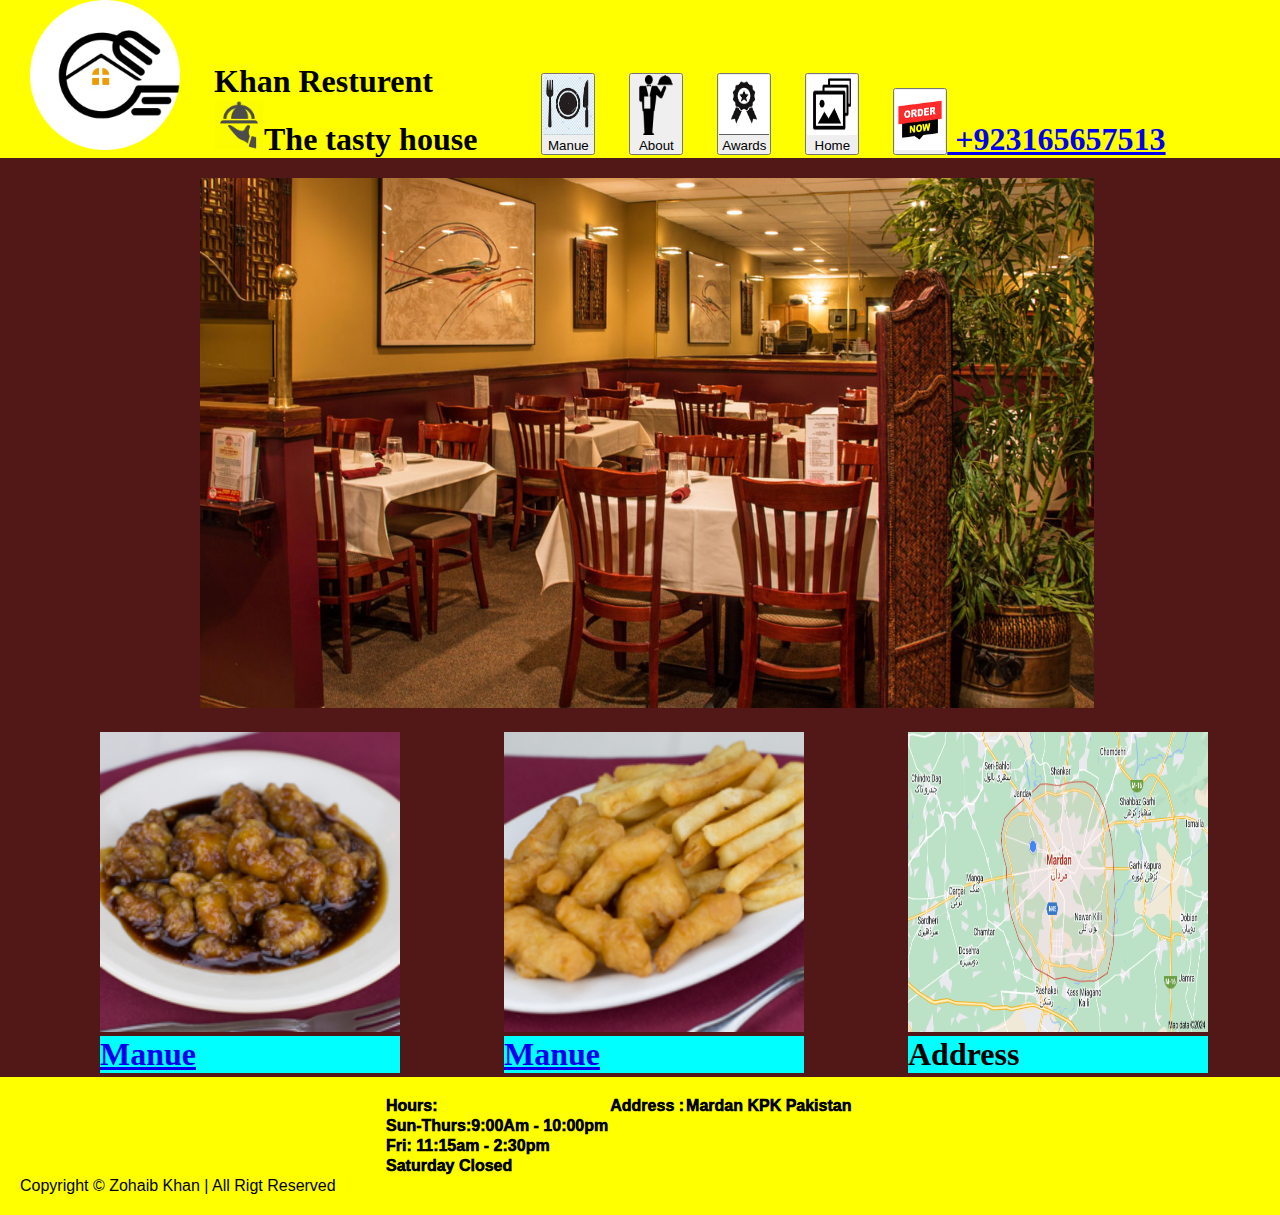
<file: index.html>
<!DOCTYPE html>
<html lang="en">

<head>
    <meta charset="UTF-8">
    <meta name="viewport" content="width=device-width, initial-scale=1.0">
    <title>Khan Resturent </title>
    <link rel="stylesheet" href="style.css">
    <link rel="js" href="angular.js">
    <link rel="shortcut icon" href="z.png" type="image/x-icon"> 
</head>

<body>

    <Header>
        <div class="box">

            <div id="nav"><img src="z.png" width="150px" alt=""></div>
            <div id="nav">
                <h1>Khan Resturent<br>
                    <h1><img src="a (2).png" width="50px" alt="">The tasty house</h1>
            </div>
            <div id="nav">
                <div id="nav"> <a href="Manue.html"><button><img src="download.jpeg" width="50px"
                                height="60px"><br>Manue</button> </a></div>
                <div id="nav"> <a href="About.html"><button><img src="a (1).png" width="50px"
                                height="60px"><br>About</button> </a></div>

                <div id="nav"> <a href="Awards.html"><button><img src="Award.png" width="50px"
                                height="60px"><br>Awards</button> </a></div>
                <div id="nav"> <a href="home.html"><button><img src="Gal.png" width="50px" height="60px"
                                alt=""><br>Home</button> </a></div>
            </div>
            <div id="nav">
                <h1> <a href="Manue.html"><button><img src="order.png" width="50px" height="60px" alt=""></button>
                        +923165657513</h1>
                </a>
            </div>
        </div>

        </div>



        <img src="pic.png" style="margin-left: 200px;margin-top: 20px; margin-bottom: 20px; margin-right: 200px;"
            alt="">

         
            <div id="manue">
                <div><a href="Manue.html"><img src="1.jpg" alt="" width="300px" height="300px"><h1>Manue</h1> </a> </div>
                <div><a href="Manue.html"><img src="SO.jpg" alt="" width="300px" height="300px"><h1>Manue</h1> </a> </div>
                <div><img src="Mard.png" alt="" width="300px" height="300px"><h1>Address</h1></div>  
            
            
            
            </div>


    </Header>

</body>
<footer class="box2">
    <div id="footer"></div>
    <table>

    
        <tr>
            <td colspan="6"> Hours:</td>        <td>Address : <td>Mardan KPK Pakistan</td></td>
        </tr>
        <tr>
            <td colspan="5">Sun-Thurs:9:00Am - 10:00pm</td> 
        </tr>
        <tr>
            <td > Fri: 11:15am - 2:30pm</td>
        </tr>
        <tr>
            <td > Saturday Closed</td>
        </tr>
    </table>









    <div>



















        <div>
            <p>Copyright © Zohaib Khan | All Rigt Reserved</p>
        </div>


</footer>

</html>
</file>
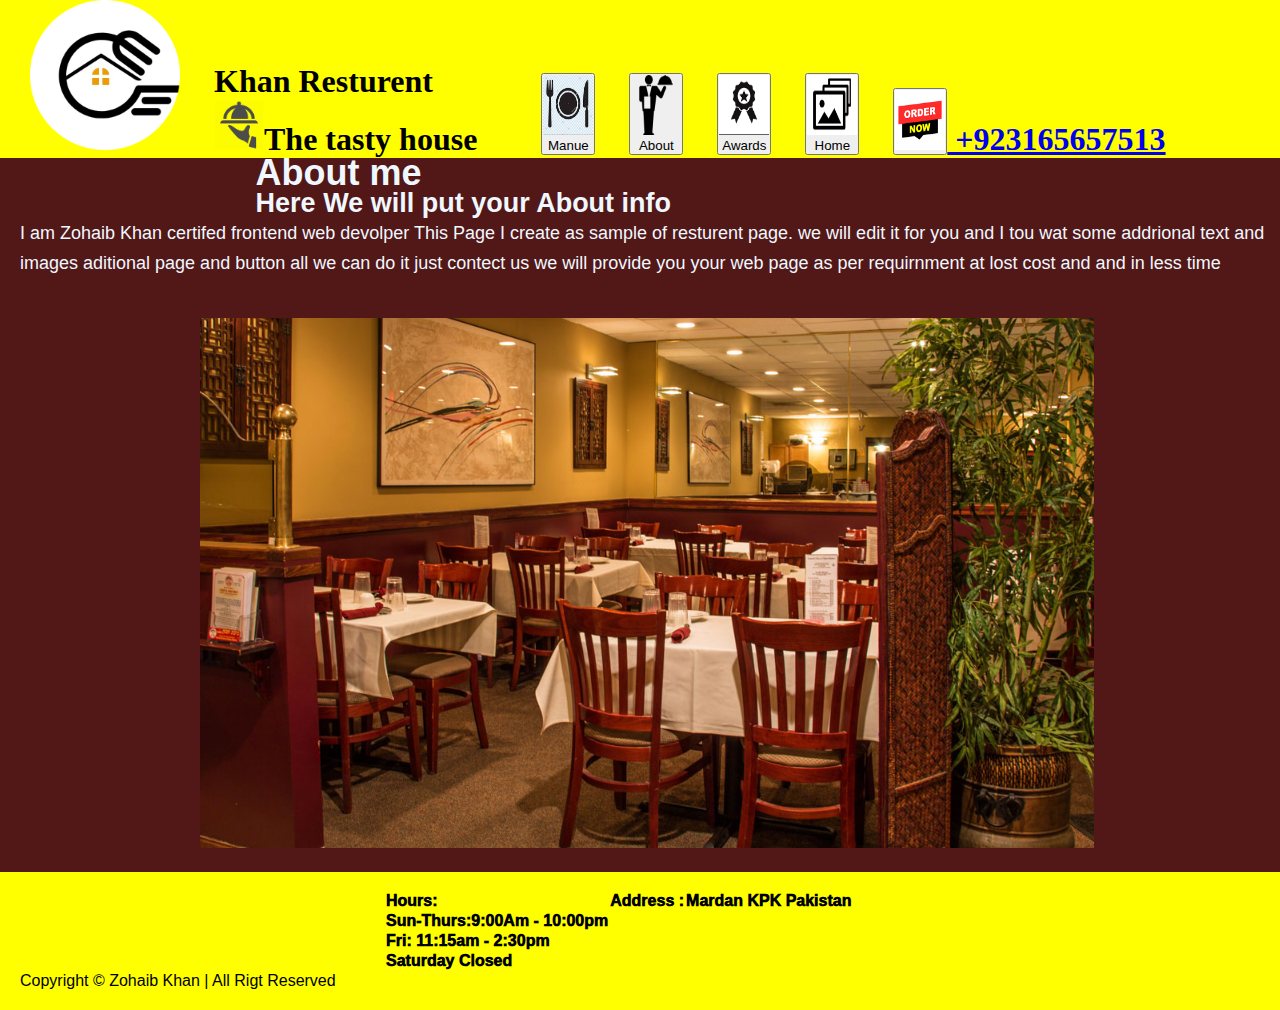
<file: About.html>
<!DOCTYPE html>
<html lang="en">

<head>
    <meta charset="UTF-8">
    <meta name="viewport" content="width=device-width, initial-scale=1.0">
    <title>Khan Resturent </title>
    <link rel="stylesheet" href="style.css">
    <link rel="js" href="angular.js">


<style>  
    #name h1,h2{margin-left: 20%;} 
     
  #name{line-height: 30px;
    color: aliceblue;
        font-family: Verdana, Geneva, Tahoma, sans-serif;
 font-weight: 1000;font-size: large;margin-right: 2px;}</style>

</head>

<body>

    <Header>
        <div class="box">

            <div id="nav"><img src="z.png" width="150px" alt=""></div>
            <div id="nav">
                <h1>Khan Resturent<br>
                    <h1><img src="a (2).png" width="50px" alt="">The tasty house</h1>
            </div>
            <div id="nav">
                <div id="nav"> <a href="Manue.html"><button><img src="download.jpeg" width="50px"
                                height="60px"><br>Manue</button> </a></div>
                <div id="nav"> <a href="About.html"><button><img src="a (1).png" width="50px"
                                height="60px"><br>About</button> </a></div>

                <div id="nav"> <a href="Award.png"><button><img src="Award.png" width="50px"
                                height="60px"><br>Awards</button> </a></div>
                <div id="nav"> <a href="home.html"><button><img src="Gal.png" width="50px" height="60px"
                                alt=""><br>Home</button> </a></div>
            </div>
            <div id="nav">
                <h1> <a href="Manue.html"><button><img src="order.png" width="50px" height="60px" alt=""></button>
                        +923165657513</h1>
                </a>
            </div>
        </div>

        </div>



        <div id="name">
            <h1>About me</h1>
            <h2>Here We will put your About info </h2>
            <p>I am Zohaib Khan certifed frontend web devolper This Page I create as sample of resturent page. we will edit it for you and I tou wat some addrional text and images aditional page and button all we can do it just contect us we will  provide you your web page as per requirnment at lost cost and and in less time</p>
    </div>
    
                
    
                 <img src="pic.png" style="margin-left: 200px;margin-top: 20px; margin-bottom: 20px; margin-right: 200px;"
                 alt="">
     
    



    </Header>

</body>
<footer class="box2">
    <div id="footer"></div>
    <table>

    
        <tr>
            <td colspan="6"> Hours:</td>        <td>Address : <td>Mardan KPK Pakistan</td></td>
        </tr>
        <tr>
            <td colspan="5">Sun-Thurs:9:00Am - 10:00pm</td> 
        </tr>
        <tr>
            <td > Fri: 11:15am - 2:30pm</td>
        </tr>
        <tr>
            <td > Saturday Closed</td>
        </tr>
    </table>









    <div>



















        <div>
            <p>Copyright © Zohaib Khan | All Rigt Reserved</p>
        </div>


</footer>

</html>
</file>
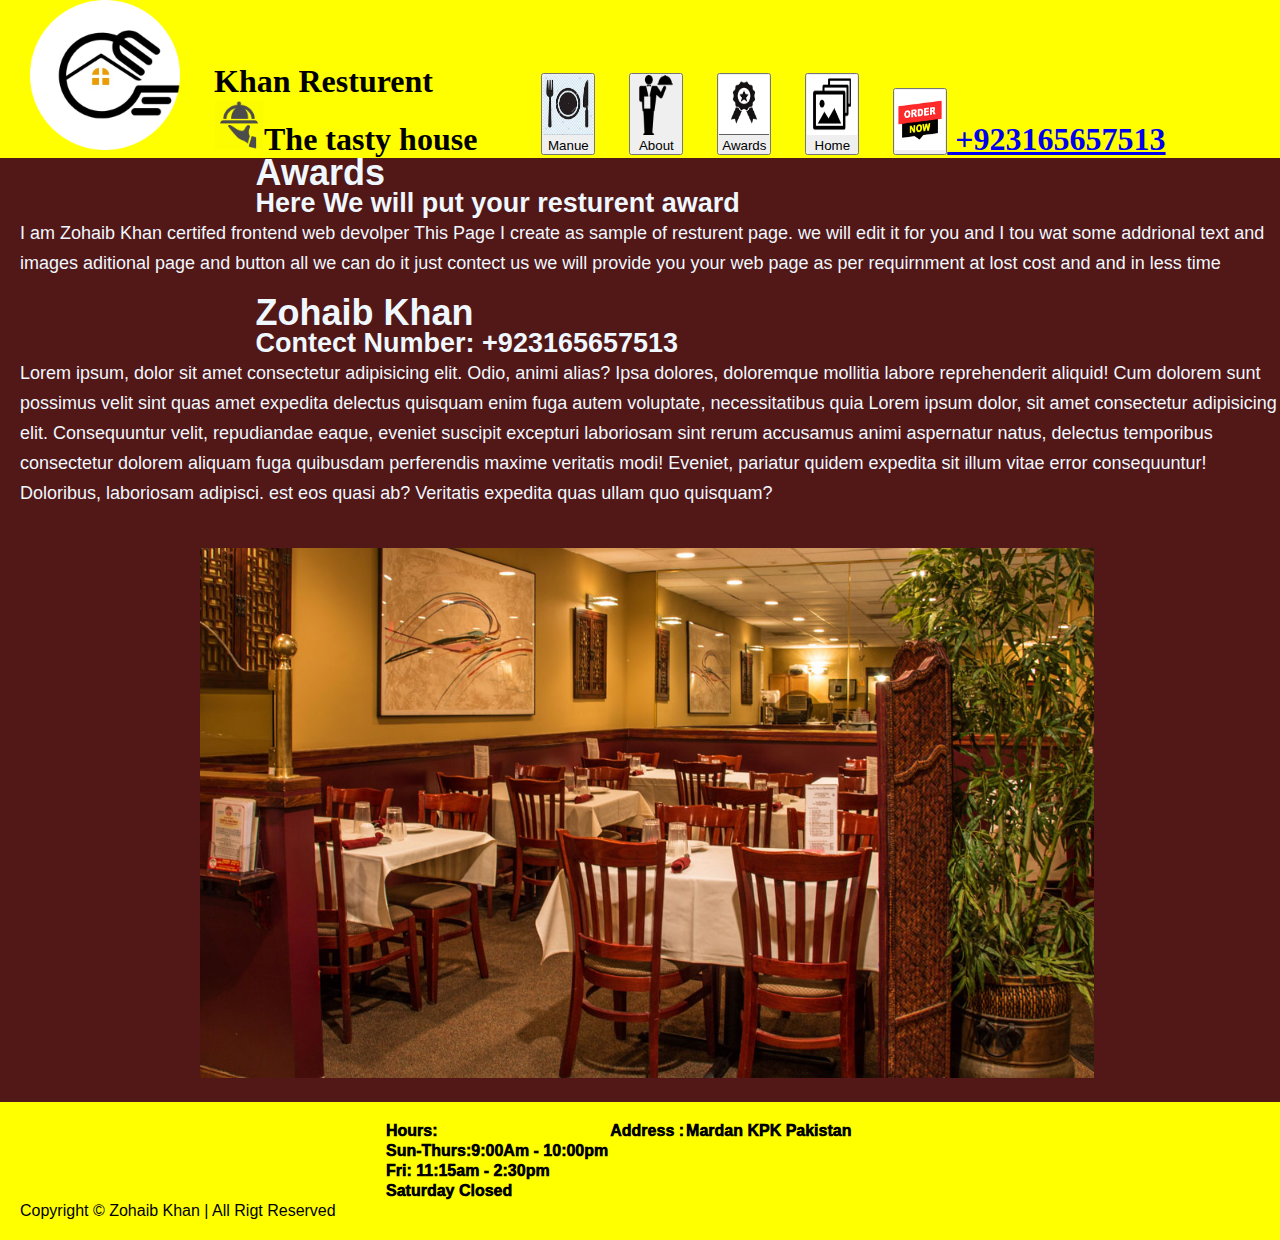
<file: Awards.html>
<!DOCTYPE html>
<html lang="en">

<head>
    <meta charset="UTF-8">
    <meta name="viewport" content="width=device-width, initial-scale=1.0">
    <title>Khan Resturent </title>
    <link rel="stylesheet" href="style.css">
    <link rel="js" href="angular.js">

<style>


    
   #name h1,h2{margin-left: 20%;} 
    
 #name{color: aliceblue;
    line-height: 30px;
       font-family: Verdana, Geneva, Tahoma, sans-serif;
font-weight: 1000;font-size: large;margin-right: 2px;}



</style>


</head>

<body>

    <Header>
        <div class="box">

            <div id="nav"><img src="z.png" width="150px" alt=""></div>
            <div id="nav">
                <h1>Khan Resturent<br>
                    <h1><img src="a (2).png" width="50px" alt="">The tasty house</h1>
            </div>
            <div id="nav">
                <div id="nav"> <a href="Manue.html"><button><img src="download.jpeg" width="50px"
                                height="60px"><br>Manue</button> </a></div>
                <div id="nav"> <a href="About.html"><button><img src="a (1).png" width="50px"
                                height="60px"><br>About</button> </a></div>

                <div id="nav"> <a href="Awards.html"><button><img src="Award.png" width="50px"
                                height="60px"><br>Awards</button> </a></div>
                <div id="nav"> <a href="home.html"><button><img src="Gal.png" width="50px" height="60px"
                                alt=""><br>Home</button> </a></div>
            </div>
            <div id="nav">
                <h1> <a href="Manue.html"><button><img src="order.png" width="50px" height="60px" alt=""></button>
                        +923165657513</h1>
                </a>
            </div>
        </div>

        </div>


<div id="name">
        <h1>Awards</h1>
        <h2>Here We will put your resturent award </h2>
        <p>I am Zohaib Khan certifed frontend web devolper This Page I create as sample of resturent page. we will edit it for you and I tou wat some addrional text and images aditional page and button all we can do it just contect us we will  provide you your web page as per requirnment at lost cost and and in less time</p>


             <h1>Zohaib Khan</h1>
             <h2>   Contect Number: +923165657513</h2>
             <p>Lorem ipsum, dolor sit amet consectetur adipisicing elit. Odio, animi alias? Ipsa dolores, doloremque mollitia labore reprehenderit aliquid! Cum dolorem sunt possimus velit sint quas amet expedita delectus quisquam enim fuga autem voluptate, necessitatibus quia Lorem ipsum dolor, sit amet consectetur adipisicing elit. Consequuntur velit, repudiandae eaque, eveniet suscipit excepturi laboriosam sint rerum accusamus animi aspernatur natus, delectus temporibus consectetur dolorem aliquam fuga quibusdam perferendis maxime veritatis modi! Eveniet, pariatur quidem expedita sit illum vitae error consequuntur! Doloribus, laboriosam adipisci. est eos quasi ab? Veritatis expedita quas ullam quo quisquam?</p>
            </div>

             <img src="pic.png" style="margin-left: 200px;margin-top: 20px; margin-bottom: 20px; margin-right: 200px;"
             alt="">
 

    </Header>

</body>
<footer class="box2">
    <div id="footer"></div>
    <table>

   

        <tr>
            <td colspan="6"> Hours:</td>        <td>Address : <td>Mardan KPK Pakistan</td></td>
        </tr>
        <tr>
            <td colspan="5">Sun-Thurs:9:00Am - 10:00pm</td> 
        </tr>
        <tr>
            <td > Fri: 11:15am - 2:30pm</td>
        </tr>
        <tr>
            <td > Saturday Closed</td>
        </tr>
    </table>









    <div>



















        <div>
            <p>Copyright © Zohaib Khan | All Rigt Reserved</p>
        </div>


</footer>

</html>
</file>
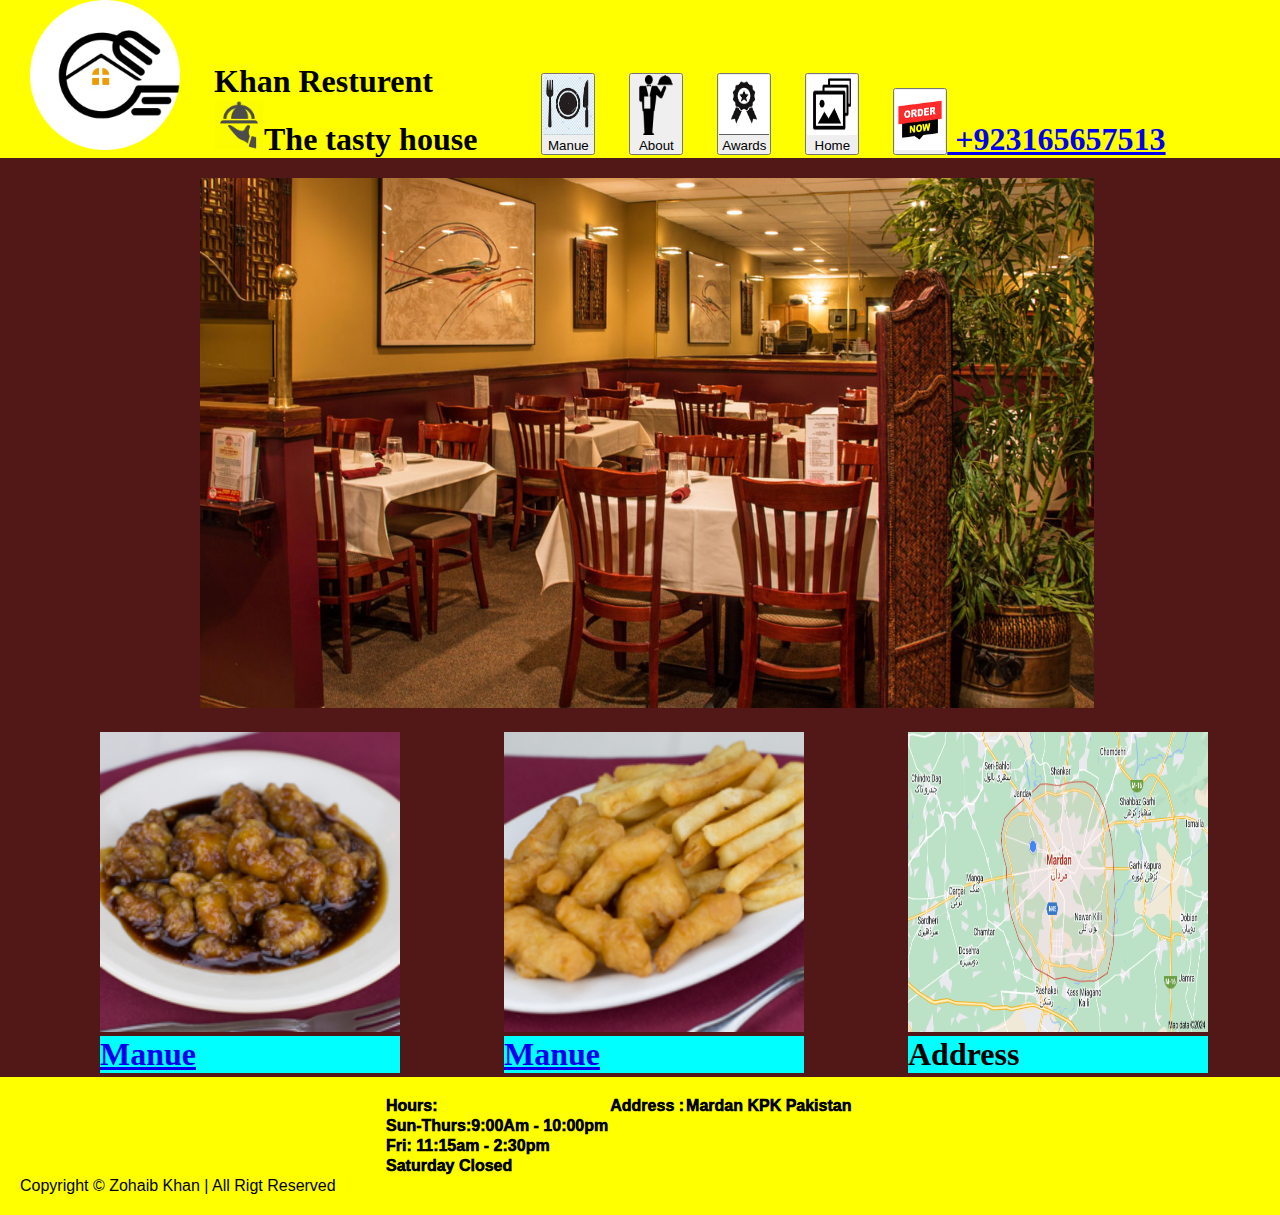
<file: home.html>
<!DOCTYPE html>
<html lang="en">

<head>
    <meta charset="UTF-8">
    <meta name="viewport" content="width=device-width, initial-scale=1.0">
    <title>Khan Resturent </title>
    <link rel="stylesheet" href="style.css">
    <link rel="js" href="angular.js">
    <link rel="shortcut icon" href="z.png" type="image/x-icon"> 
</head>

<body>

    <Header>
        <div class="box">

            <div id="nav"><img src="z.png" width="150px" alt=""></div>
            <div id="nav">
                <h1>Khan Resturent<br>
                    <h1><img src="a (2).png" width="50px" alt="">The tasty house</h1>
            </div>
            <div id="nav">
                <div id="nav"> <a href="Manue.html"><button><img src="download.jpeg" width="50px"
                                height="60px"><br>Manue</button> </a></div>
                <div id="nav"> <a href="About.html"><button><img src="a (1).png" width="50px"
                                height="60px"><br>About</button> </a></div>

                <div id="nav"> <a href="Awards.html"><button><img src="Award.png" width="50px"
                                height="60px"><br>Awards</button> </a></div>
                <div id="nav"> <a href="home.html"><button><img src="Gal.png" width="50px" height="60px"
                                alt=""><br>Home</button> </a></div>
            </div>
            <div id="nav">
                <h1> <a href="Manue.html"><button><img src="order.png" width="50px" height="60px" alt=""></button>
                        +923165657513</h1>
                </a>
            </div>
        </div>

        </div>



        <img src="pic.png" style="margin-left: 200px;margin-top: 20px; margin-bottom: 20px; margin-right: 200px;"
            alt="">

         
            <div id="manue">
                <div><a href="Manue.html"><img src="1.jpg" alt="" width="300px" height="300px"><h1>Manue</h1> </a> </div>
                <div><a href="Manue.html"><img src="SO.jpg" alt="" width="300px" height="300px"><h1>Manue</h1> </a> </div>
                <div><img src="Mard.png" alt="" width="300px" height="300px"><h1>Address</h1></div>  
            
            
            
            </div>


    </Header>

</body>
<footer class="box2">
    <div id="footer"></div>
    <table>

    
        <tr>
            <td colspan="6"> Hours:</td>        <td>Address : <td>Mardan KPK Pakistan</td></td>
        </tr>
        <tr>
            <td colspan="5">Sun-Thurs:9:00Am - 10:00pm</td> 
        </tr>
        <tr>
            <td > Fri: 11:15am - 2:30pm</td>
        </tr>
        <tr>
            <td > Saturday Closed</td>
        </tr>
    </table>









    <div>



















        <div>
            <p>Copyright © Zohaib Khan | All Rigt Reserved</p>
        </div>


</footer>

</html>
</file>
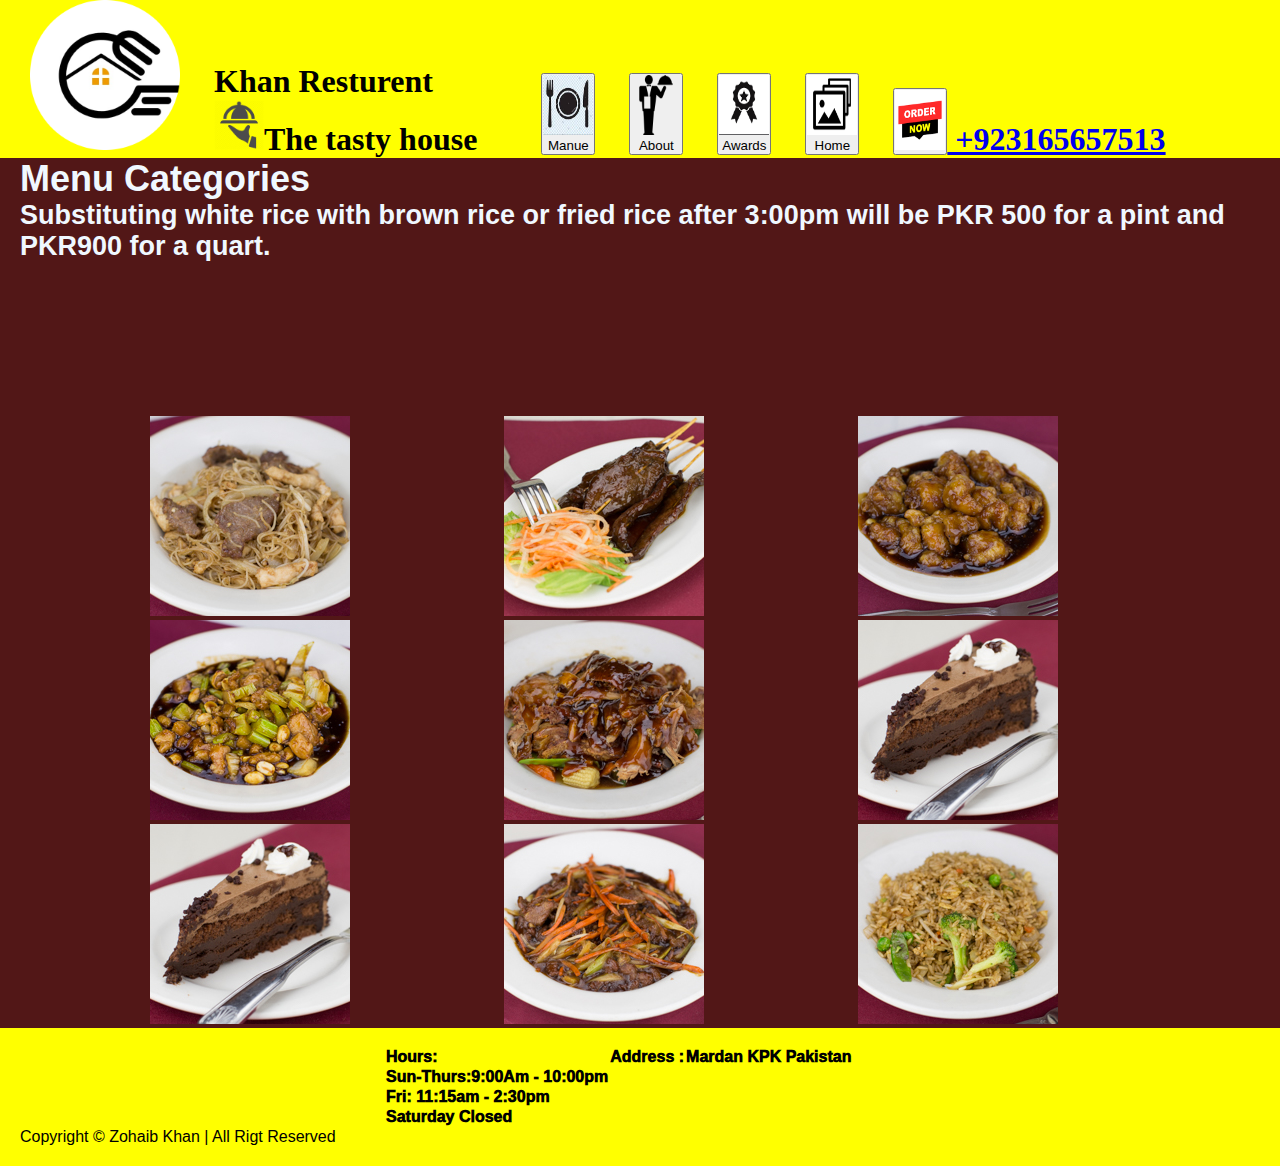
<file: Manue.html>
<!DOCTYPE html>
<html lang="en">

<head>
    <meta charset="UTF-8">
    <meta name="viewport" content="width=device-width, initial-scale=1.0">
    <title>Khan Resturent </title>
    <link rel="stylesheet" href="style.css">
    <link rel="js" href="angular.js">
  
    <style>  
       
         
      #name{color: aliceblue;
            font-family: Verdana, Geneva, Tahoma, sans-serif;
     font-weight: 1000;font-size: large;margin-right: 2px;
     margin-left: 20px;}
     
     #img img{margin-left: 150px;}
     
     
     
     </style>

</head>

<body>

    <Header>
        <div class="box">

            <div id="nav"><img src="z.png" width="150px" alt=""></div>
            <div id="nav">
                <h1>Khan Resturent<br>
                    <h1><img src="a (2).png" width="50px" alt="">The tasty house</h1>
            </div>
            <div id="nav">
                <div id="nav"> <a href="Manue.html"><button><img src="download.jpeg" width="50px"
                                height="60px"><br>Manue</button> </a></div>
                <div id="nav"> <a href="About.html"><button><img src="a (1).png" width="50px"
                                height="60px"><br>About</button> </a></div>

                <div id="nav"> <a href="Awards.html"><button><img src="Award.png" width="50px"
                                height="60px"><br>Awards</button> </a></div>
                <div id="nav"> <a href="home.html"><button><img src="Gal.png" width="50px" height="60px"
                                alt=""><br>Home</button> </a></div>
            </div>
            <div id="nav">
                <h1> <a href="Manue.html"><button><img src="order.png" width="50px" height="60px" alt=""></button>
                        +923165657513</h1>
                </a>
            </div>
        </div>

        </div>
<div id="name"><h1>Menu Categories</h1>
<h2>Substituting white rice with brown rice or fried rice after 3:00pm will be PKR 500 for a pint and PKR900 for a quart.</h2>
</div>
<video src=""></video>
<div id="img">

    <img src="NF.jpg" alt="">
    <img src="B.jpg" alt="">
    <img src="C.jpg" alt="">
    <img src="D.jpg" alt="">
    <img src="DK.jpg" alt="">
    <img src="DS.jpg" alt="">
    <img src="DS.jpg" alt="">
    <img src="F.jpg" alt="">
<img src="FR.jpg" alt="">






</div>


















       
    </Header>

</body>
<footer class="box2">
    <div id="footer"></div>
    <table>


        <tr>
            <td colspan="6"> Hours:</td>
            <td>Address :
            <td>Mardan KPK Pakistan</td>
            </td>
        </tr>
        <tr>
            <td colspan="5">Sun-Thurs:9:00Am - 10:00pm</td>
        </tr>
        <tr>
            <td> Fri: 11:15am - 2:30pm</td>
        </tr>
        <tr>
            <td> Saturday Closed</td>
        </tr>
    </table>









    <div>



















        <div>
            <p>Copyright © Zohaib Khan | All Rigt Reserved</p>
        </div>


</footer>

</html>
</file>
<file: style.css>
body{background-color: rgb(82, 23, 23);}

div{display: inline-block;}
*{margin: 0%;
padding: 0%;}

.box{
    
    background-color: yellow;
    width: 100%;
    
}
#nav{
    margin-left: 30px;}
.box2{background-color: yellow;
}
table{margin-left: 30%;
font-family: Verdana, Geneva, Tahoma, sans-serif;
font-weight: 1000;}
td{column-width: 4;}




p{
    font-family: Verdana, Geneva, Tahoma, sans-serif;
font-weight: 500;
margin-bottom: 20px;
margin-left: 20px;
}
#manue img{position: relative;
margin-left: 100px;
}
img:hover { transition: all 0.9s ease;
    border: 10px solid #000; /* Border color on hover */
    box-shadow: 5 5 10px rgba(0, 0, 0, 0.5); /* Box shadow on hover */
}#manue h1{position: relative;
    margin-left: 100px;
    background-color: aqua;
    margin-bottom: 4px;
    }
</file>
